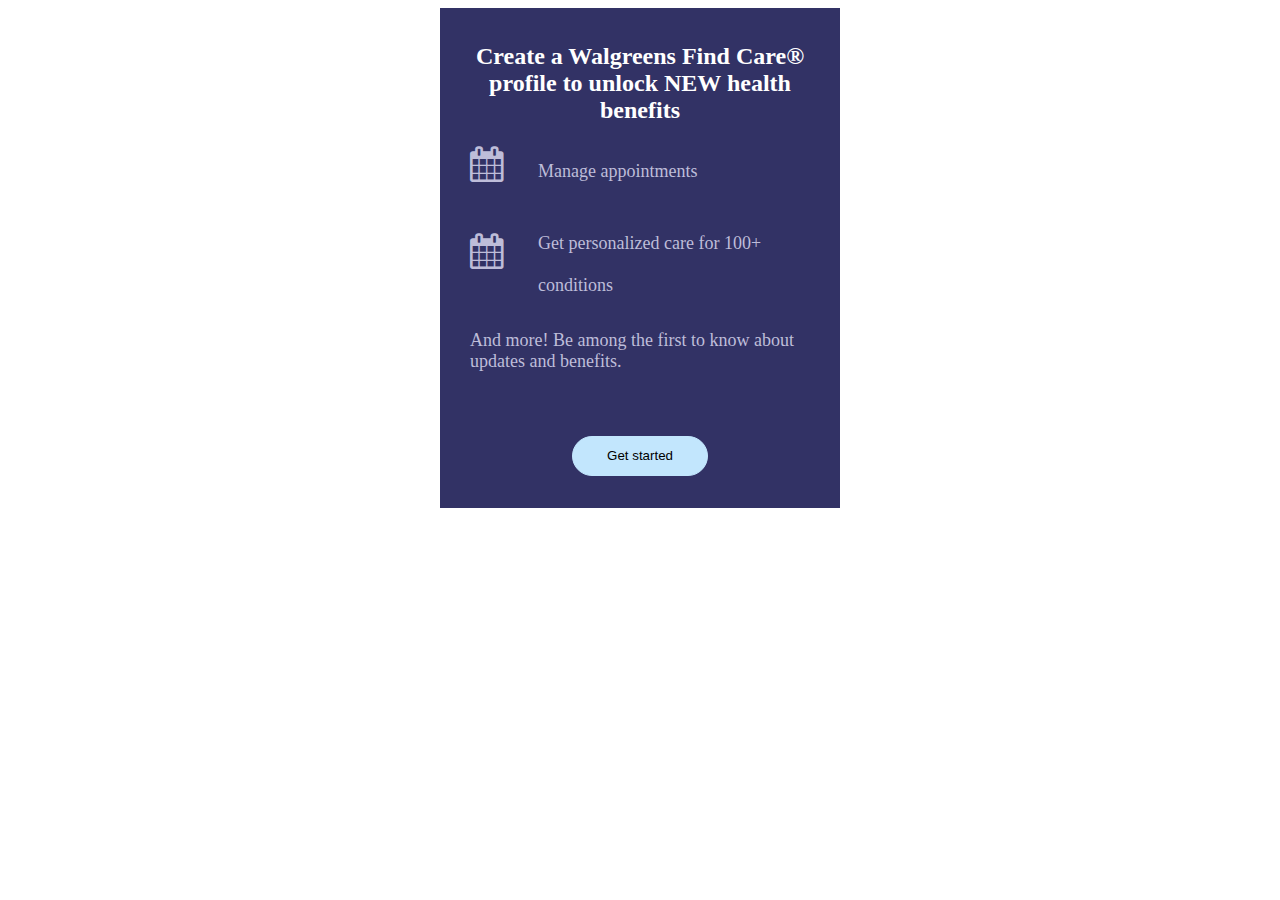
<file: pageOne/index.html>
<!DOCTYPE html>
<html>
<head>
<title>My walgreens</title>
<link rel="stylesheet" href="https://cdnjs.cloudflare.com/ajax/libs/font-awesome/4.7.0/css/font-awesome.min.css">
<link rel="stylesheet" type="text/css" href="index.css">
  </head>
<body>
  <div class="parent">
    <div class="child">
      <div class="main">
        <div class="headingDiv">
          <h2 class="heading">Create a Walgreens Find Care&reg; profile to unlock NEW health benefits</h2>
        </div>
        <div class="calendarDiv">
          <div class="calendarDiv1">
            <i class="fa fa-calendar"></i>
          </div>
          <div class="calendarDiv2">
            <span class="calendarText">Manage appointments</span>
          </div>
        </div>
        <div class="secondDiv">
          <div class="secondDiv1">
            <i class="fa fa-calendar secondIcon"></i>
          </div>
          <div class="secondDiv2">
            <span class="calendarText">Get personalized care for 100+ conditions</span>
          </div>
        </div>
        <div class="calendarDiv">
          <span class="secondText">And more! Be among the first to know about updates and benefits.</span>
        </div>
        <div class="btnDiv">
          <button class="startedBtn">Get started</button>
        </div>
      </div>
      </div>
    </div>

</body>
</html
</file>
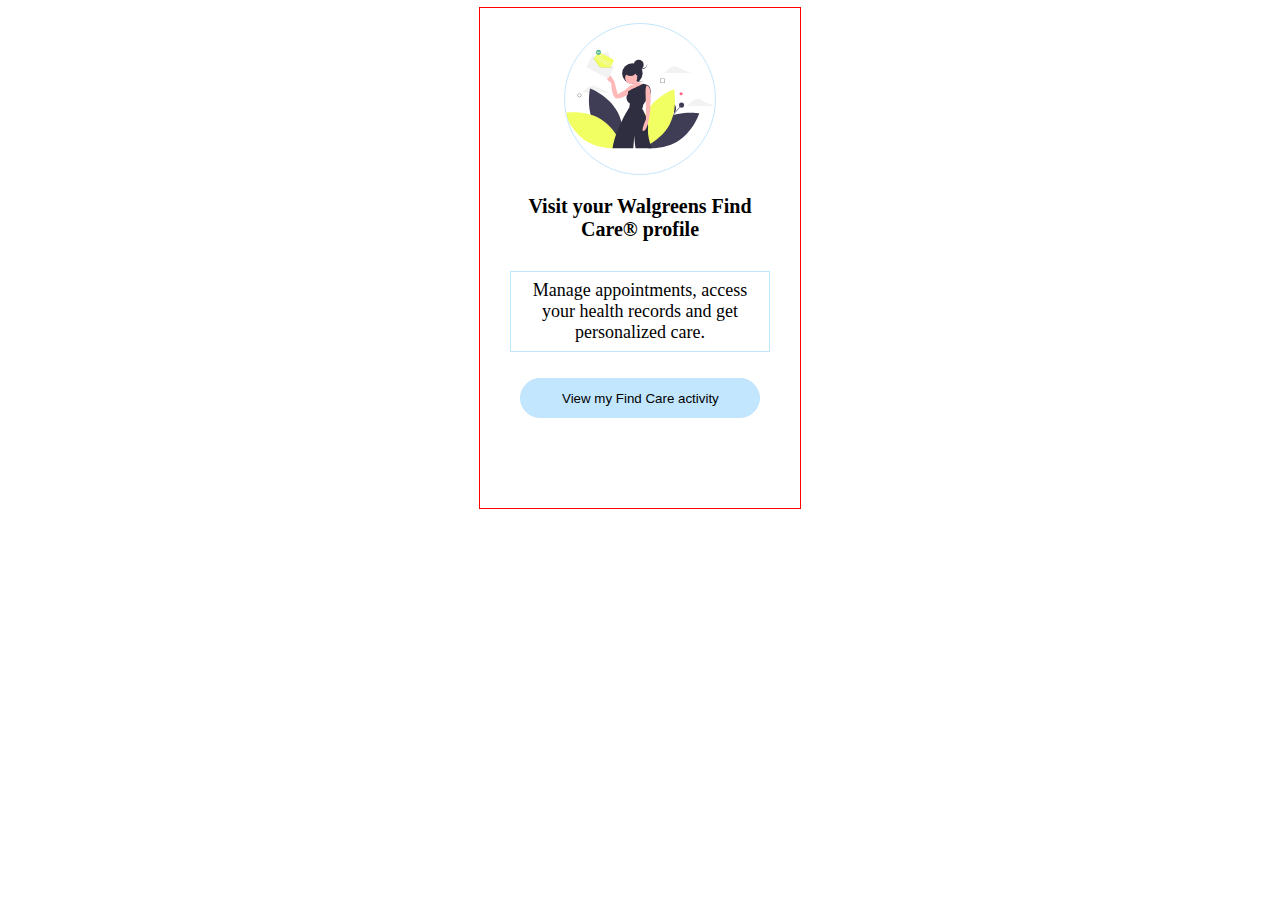
<file: pageTwo/index.html>
<!DOCTYPE html>
<html>
<head>
<title>My walgreens</title>
<link rel="stylesheet" href="https://cdnjs.cloudflare.com/ajax/libs/font-awesome/4.7.0/css/font-awesome.min.css">
<link rel="stylesheet" type="text/css" href="index.css">
  </head>
<body>
  <div class="parent">
    <div class="child">
      <div class="main">
        <div class="imageDiv">
          <img src="image.svg" alt="phone" class="imageIcon"/>
        </div>
        <div class="calendarDiv">
          <span class="calendarText">Visit your Walgreens Find Care&reg; profile</span>
        </div>
        <div class="secondDiv">
          <span class="secondText">Manage appointments, access your health records and get personalized care.</span>
        </div>
        <div class="btnDiv">
          <button class="startedBtn">View my Find Care activity</button>
        </div>
      </div>
      </div>
    </div>

</body>
</html
</file>
<file: pageOne/index.css>
body {
	height: 100%;
}
.parent {
	height: 31.25rem;
	display: flex;
	align-items: center;
	justify-content: center;
}
.child {
	background-color: #323265;
	width: 25rem;
	height: 100%;
}
.main {
	padding-left: 1.875rem;
	padding-right: 1.875rem;
	padding-top: 0.938rem;
	padding-bottom: 0.938rem;
}
.headingDiv {
	text-align: center;
	color: white;
}
.heading {
	text-align: center;
	color: white;
}
.calendarDiv {
	display: flex;
	flex-direction: row;
	font-size: 2.25rem;
	color: white;
	padding-bottom: 1.875rem;
}
.calendarDiv1 {
	width: 20%;
	text-align: left;
	color: white;
}
.calendarDiv2 {
	width: 80%;
	text-align: left;
}
.calendarText {
	color: #bebdd9;
	font-size: 1.125rem;
}
.secondText {
	color: #bebdd9;
	font-size: 1.125rem;
}

.secondDiv {
	display: flex;
	flex-direction: row;
	font-size: 2.25rem;
	color: white;
	padding-bottom: 1.875rem;
}
.secondDiv1 {
	width: 20%;
	text-align: left;
	color: white;
}
.secondDiv2 {
	width: 80%;
	text-align: left;
}
.btnDiv {
	display: flex;
	flex-direction: row;
	font-size: 2.25rem;
	color: white;
	padding-bottom: 1.875rem;
	text-align: center;
	padding-left: 30%;
	padding-right: 30%;
	padding-top: 10%;
}
.startedBtn {
	background: #c2e6fd;
	border: 1px solid #c2e6fd;
	border-radius: 1.875rem;
	height: 2.5rem;
	width: 11.25rem;
	text-align: center;
}
.secondIcon {
	margin-top: 25%;
	margin-bottom: 25%;
	color: #bebdd9;
}
.fa-calendar {
	color: #bebdd9;
}
</file>
<file: pageTwo/index.css>
body {
	height: 100%;
}
.parent {
	height: 31.25rem;
	display: flex;
	align-items: center;
	justify-content: center;
}
.child {
	background-color: white;
	border: 1px solid red;
	width: 20rem;
	height: 100%;
}
.main {
	padding-left: 1.875rem;
	padding-right: 1.875rem;
	padding-top: 0.938rem;
	padding-bottom: 0.938rem;
}

.calendarDiv {
	display: flex;
	flex-direction: row;
	font-size: 2.25rem;
	color: white;
	padding-bottom: 1.875rem;
	margin-top: 1.25rem;
	text-align: center;
}
.calendarText {
	color: black;
	font-size: 1.25rem;
	font-weight: 700;
	text-align: center;
}
.secondDiv {
	display: flex;
	flex-direction: row;
	font-size: 2.25rem;
	color: white;
	padding: 0.5rem;
	text-align: center;
	border: 1px solid #c2e6fd;
}
.secondText {
	color: black;
	font-size: 1.125rem;
	text-align: center;
}
.btnDiv {
	display: flex;
	flex-direction: row;
	font-size: 2.25rem;
	color: white;
	padding-bottom: 1.875rem;
	text-align: center;
	padding-left: 4%;
	padding-top: 10%;
}
.startedBtn {
	background: #c2e6fd;
	border: 1px solid #c2e6fd;
	border-radius: 1.875rem;
	height: 2.5rem;
	width: 15rem;
	text-align: center;
}
.imageDiv {
	display: flex;
	align-items: center;
	justify-content: center;
}
.imageIcon {
	border-radius: 80px;
	border: 1px solid #c2e6fd;
}
</file>
